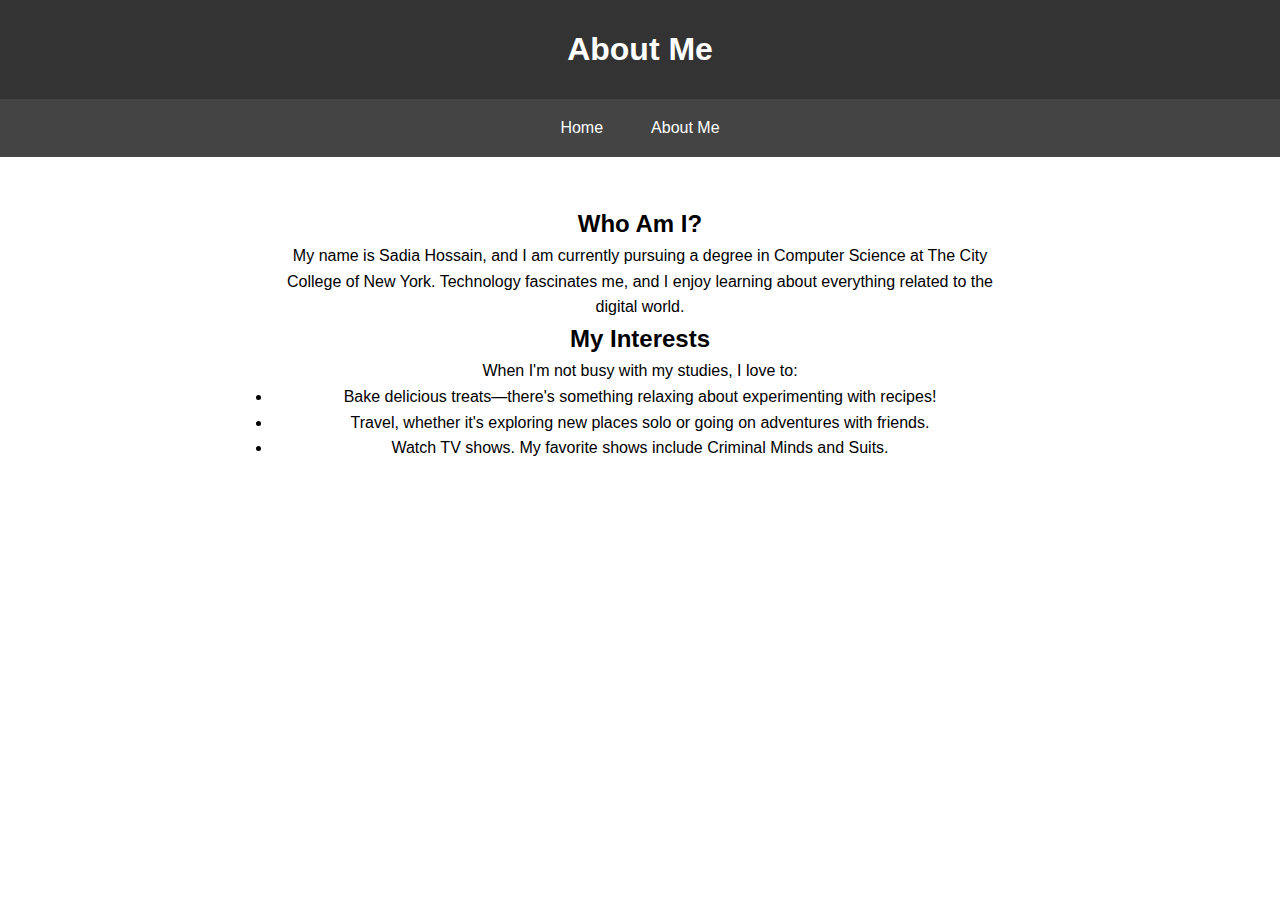
<file: about.html>
<!DOCTYPE html>
<html lang="en">
<head>
    <meta charset="UTF-8">
    <meta name="viewport" content="width=device-width, initial-scale=1.0">
    <title>About Me</title>
    <link rel="stylesheet" href="styles.css">
</head>
<body>

    <header>
        <h1>About Me</h1>
    </header>

    <nav class="nav">
        <a href="index.html">Home</a>
        <a href="aboutme.html">About Me</a>
    </nav>

    <div class="container">
        <section class="about">
            <h2>Who Am I?</h2>
            <p>My name is Sadia Hossain, and I am currently pursuing a degree in Computer Science at The City College of New York. Technology fascinates me, and I enjoy learning about everything related to the digital world.</p>

            <h2>My Interests</h2>
            <p>When I'm not busy with my studies, I love to:</p>
            <ul>
                <li>Bake delicious treats—there's something relaxing about experimenting with recipes!</li>
                <li>Travel, whether it's exploring new places solo or going on adventures with friends.</li>
                <li>Watch TV shows. My favorite shows include Criminal Minds and Suits.</li>
            </ul>
        </section>
    </div>

</body>
</html>
</file>
<file: styles.css>
* {
    margin: 0;
    padding: 0;
    box-sizing: border-box;
}

body {
    font-family: Arial, sans-serif;
    line-height: 1.6;
    padding: 0;
    margin: 0;
}

header {
    background-color: #333;
    color: white;
    text-align: center;
    padding: 1.5rem 0;
}

.nav {
    display: flex;
    justify-content: center;
    background-color: #444;
    padding: 1rem;
}

.nav a {
    color: white;
    text-decoration: none;
    padding: 0 1.5rem;
}

.nav a:hover {
    text-decoration: underline;
}

/* Main container */
.container {
    display: flex;
    flex-direction: column;
    align-items: center;
    margin: 2rem auto;
    padding: 1rem;
    max-width: 800px;
}

.about, .intro {
    flex: 1;
    text-align: center;
}

/* Flexbox Media Queries */
@media (min-width: 768px) {
    .container {
        flex-direction: row;
        justify-content: space-between;
    }

    .about, .intro {
        flex: 1;
        margin: 0 1rem;
    }
}

@media (max-width: 480px) {
    body {
        font-size: 0.875rem;
    }

    header {
        padding: 1rem 0;
    }
}
</file>
